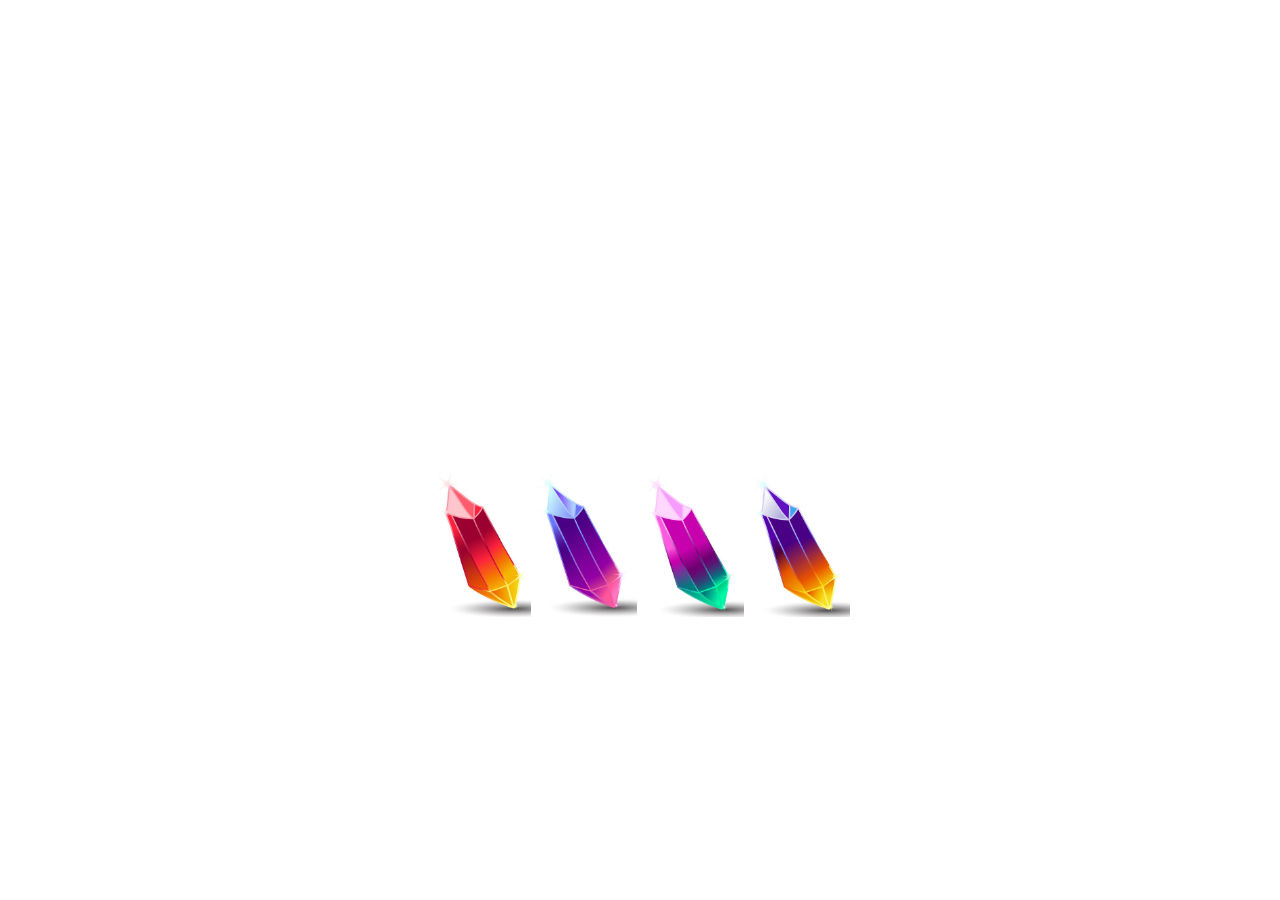
<file: index.html>
<!DOCTYPE html>
<html lang="en">
<head>
    <meta charset="UTF-8">
    <meta name="viewport" content="width=device-width, initial-scale=1.0">
    <meta http-equiv="X-UA-Compatible" content="ie=edge">
    <title>Crystals Collector!</title>
    
    <!--Commenting the reset.css because it changes the way my page looks.   -->
    <!-- <link rel="stylesheet" type="text/css" href="assets/css/reset.css"> --> 
    <link rel="stylesheet" type="text/css" href="assets/css/style.css">

    <script src="https://ajax.googleapis.com/ajax/libs/jquery/3.4.1/jquery.min.js"></script>
    <script type="text/javascript" src="https://code.jquery.com/jquery-2.2.0.js"></script>
    
</head>
<body>
    <div>
    <h1>Crystals Collector!</h1>
    </div>

    <div>
    <p> You will be given a random number at the start of the game. </p>
    <p> There are four crystals below. By clicking on a crystal you will add a specific amount of points to your total score.</p>
    <p> You win the game by matching your total score to random number, you lose the game if your total score goes above the random number.</p>
    <p> The value of each crystal is hidden from you until you click on it.</p>
    <p> Each time when the game starts, the game will change the values of each crystal.</p>
    </div>

    <div>
        <div class = "row">
            <div class = "column-md-3">
                <h2 id="randomNumber"><h2>
            </div>
            <div class = "column-md-3">
                <div class="row">
                    <p id="totalWins"></p>
                </div>
                <div class = "row">
                    <p id="totalLosses"></p>
                </div>
            </div>
        </div>
    </div>
    
    <div>
        <div class = row>
            <div class = column-md-3>
                <img id="gem1" src="assets/images/gem1.jpg" alt="gem1">
                <img id="gem2" src="assets/images/gem2.jpg" alt="gem2">
                <img id="gem3" src="assets/images/gem3.jpg" alt="gem3">
                <img id="gem4" src="assets/images/gem4.jpg" alt="gem4">
            </div>
    </div>

    <div>
        <div class = row>
            <h3>Your total score is:</h3>
        </div>
        <div class = row>
            <div class = column-md-3>
                <b><h2 id=totalScore></h2></b>
            </div>
        </div>
    </div>
                
</body>

<script type="text/javascript" src="assets/javascript/game.js"></script>


</html>
</file>
<file: assets/css/style.css>
body{
    background: url(https://wallpapercave.com/wp/Kj5cd8B.jpg);
    background-repeat: no-repeat;
    color: white;
    text-align: center;
    font-size: 20.5px;
}

#gem1 {
    width: 8%;
    height: 8%;
}

#gem2 {
    width: 8%;
    height: 8%;
}

#gem3 {
    width: 8%;
    height: 8%;
}

#gem4 {
    width: 8%;
    height: 8%;
}

#gem1:hover, #gem2:hover, #gem3:hover, #gem4:hover {
    border: 5px solid palevioletred;
}
</file>
